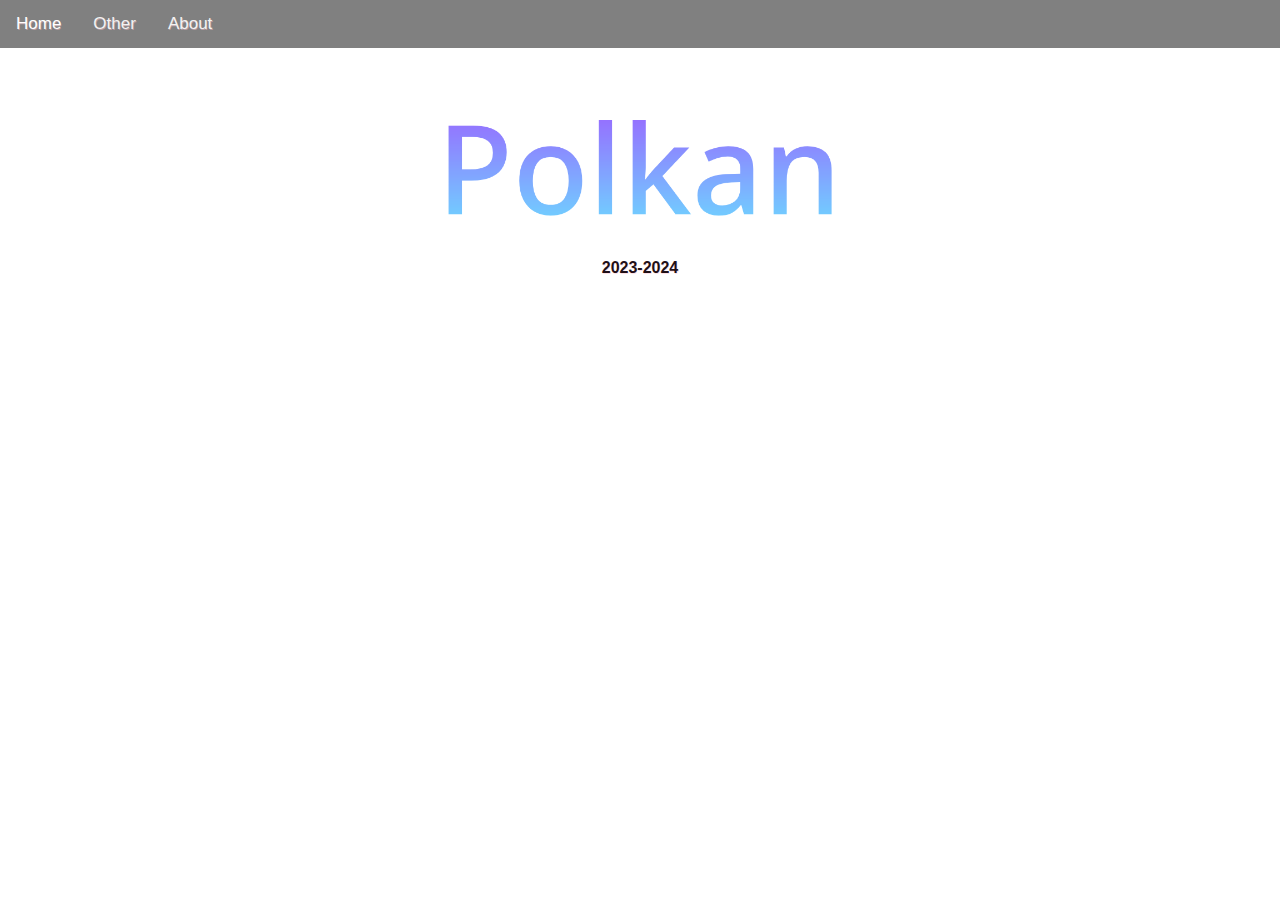
<file: index.html>
<!DOCTYPE html>
<html>
<head>
  <link href="asset/favicon.png" rel="icon">
<meta name="viewport" content="width=device-width, initial-scale=1">
<title>Polkan</title>
<link rel="stylesheet" href="style.css?v=1.1">
</head>
<body>

<div class="topnav">
  <a class="active" href="index.html">Home</a>
    <a href="other.html">Other</a>
  <a href="about.html">About</a>
</div>
<br><br><br><br>
 <img src="asset/polkan.png" alt="Polkan" width="30%"> 


  
 
  




   <br><br>
  <h4>2023-2024</h4>
  
</body>
</html>
</file>
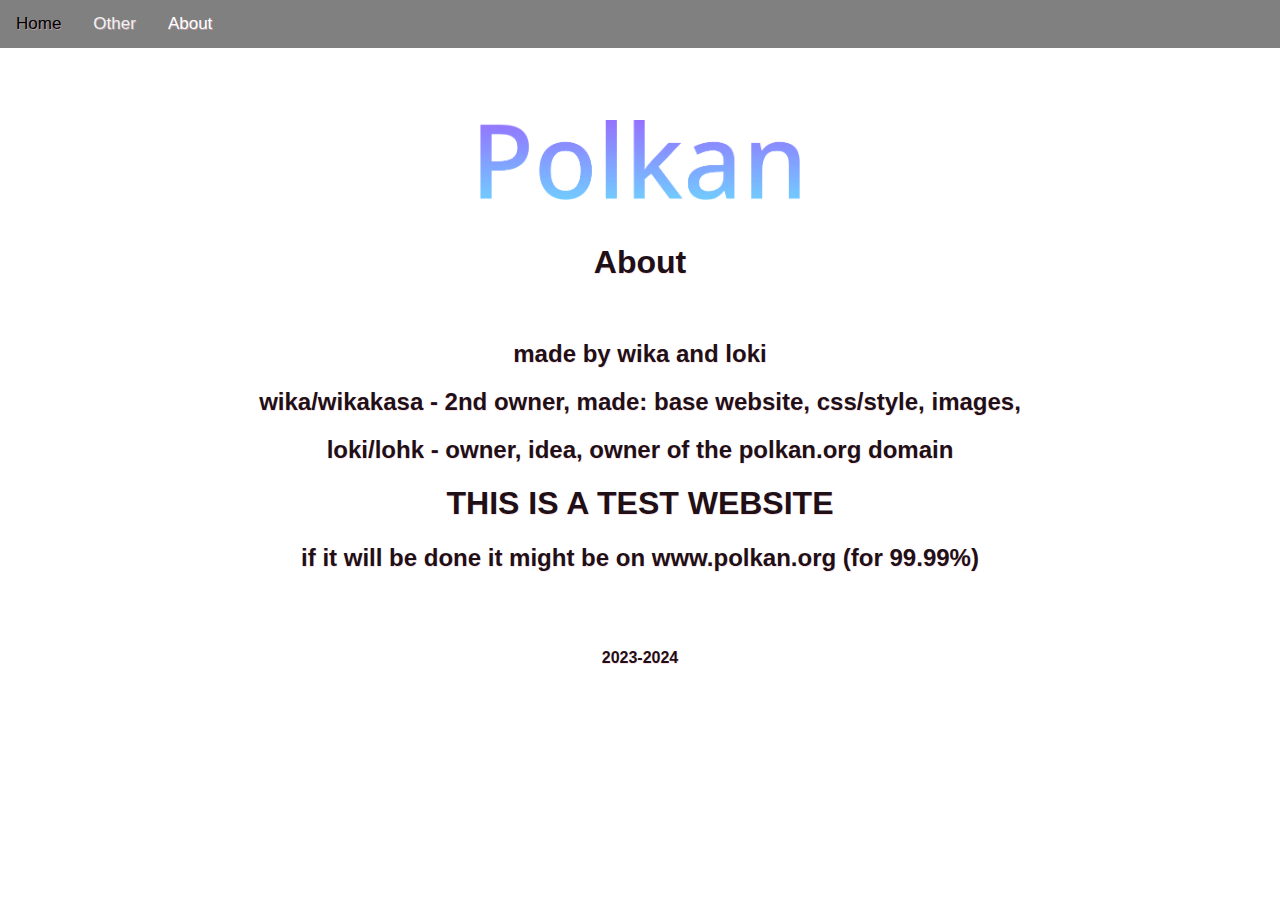
<file: about.html>
<!DOCTYPE html>
<html>
<head>
  <link href="asset/favicon.png" rel="icon">
<meta name="viewport" content="width=device-width, initial-scale=1">
<title>Polkan</title>
<link rel="stylesheet" href="style.css?v=1.1">
</head>
<body>

<div class="topnav">
  <a href="index.html">Home</a>
   <a href="other.html">Other</a>
  <a class="active" href="about.html">About</a>
</div>
<br><br><br><br>
 <img src="asset/polkan.png" alt="Polkan" width="25%"> 

<br><br>
  
<h1>About</h1><br>

<h2>made by wika and loki</h2>
  <h2>wika/wikakasa - 2nd owner, made: base website, css/style, images,</h2>
<h2>loki/lohk - owner, idea, owner of the polkan.org domain</h2>

  <h1>THIS IS A TEST WEBSITE</h1>
  <h2>if it will be done it might be on www.polkan.org (for 99.99%)</h2>
  


   <br><br>
  <h4>2023-2024</h4>
  
</body>
</html>
</file>
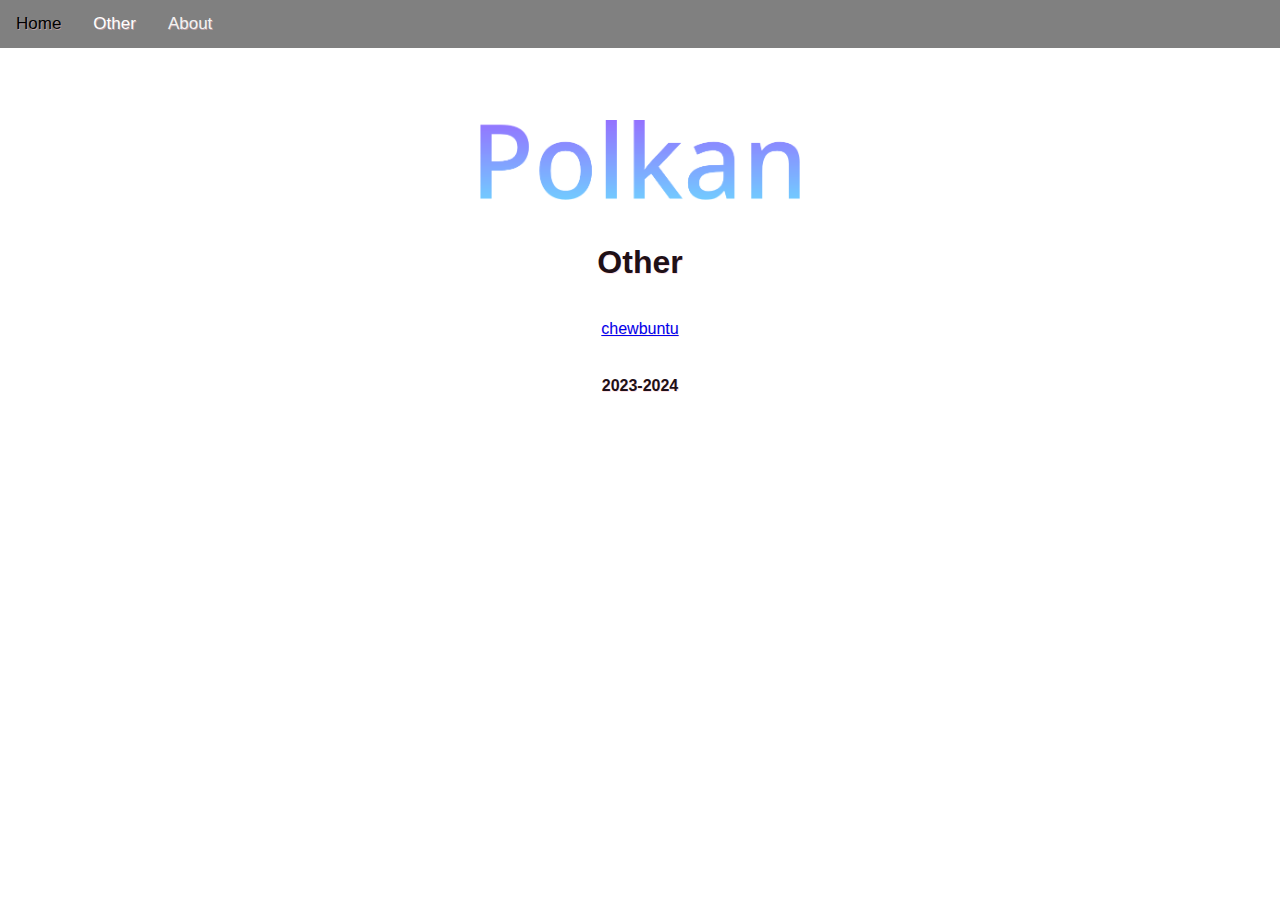
<file: other.html>
<!DOCTYPE html>
<html>
<head>
  <link href="asset/favicon.png" rel="icon">
<meta name="viewport" content="width=device-width, initial-scale=1">
<title>Polkan</title>
<link rel="stylesheet" href="style.css?v=1.1">
</head>
<body>

<div class="topnav">
  <a href="index.html">Home</a>
   <a class="active" href="other.html">Other</a>
  <a href="about.html">About</a>
</div>
<br><br><br><br>
 <img src="asset/polkan.png" alt="Polkan" width="25%"> 

<br><br>
  
<h1>Other</h1><br>

    <a href="://wika.polkan.org/chewbuntu">chewbuntu</a>




   <br><br>
  <h4>2023-2024</h4>
  
</body>
</html>
</file>
<file: style.css>
body {
  margin: 0;
  font-family: Arial, Helvetica, sans-serif;
}

.topnav {
  overflow: hidden;
  background-color: gray;
  background-image: url('http://uno-net.us.to/asset/shine3.png');
}

.topnav a {
  float: left;
  color: #f2f2f2;
  text-align: center;
  padding: 14px 16px;
  text-decoration: none;
  font-size: 17px;
}

.topnav a:hover {
  background-image: url('http://uno-net.us.to/asset/shine-purple2-short.png');
  color: black;
}

.topnav a.active {
 background-image: url('http://uno-net.us.to/asset/shine-purple-short.png');
  color: white;
}














 /* Container holding the image and the text */
.container {
  position: relative;
  text-align: center;
  color: black;
}

/* Bottom left text */
.bottom-left {
  position: absolute;
  bottom: 8px;
  left: 16px;
}

/* Top left text */
.top-left {
  position: absolute;
  top: 8px;
  left: 16px;
}

/* Top right text */
.top-right {
  position: absolute;
  top: 8px;
  right: 16px;
}

/* Bottom right text */
.bottom-right {
  position: absolute;
  bottom: 8px;
  right: 16px;
}

/* Centered text */
.centered {
  position: absolute;
  top: 50%;
  left: 50%;
  transform: translate(-50%, -50%);
} 

body {
    text-align: center;
    color: #1f1017;
    text-shadow: 0.5pt 0.5pt #fbbfcb77;
  background-image: url("https://cdn.glitch.global/be99f798-dffd-4332-91b6-185f5e91c3cc/bg.png?v=1702977383308");
  font-family: -apple-system, BlinkMacSystemFont, "Segoe UI", Roboto, Oxygen,
    Ubuntu, Cantarell, "Open Sans", "Helvetica Neue", sans-serif;
}
a {
  color: ;
}
code {
  color: #FFFF00;
}
.gcse-search {
  font-family: -apple-system, BlinkMacSystemFont, "Segoe UI", Roboto, Oxygen,
    Ubuntu, Cantarell, "Open Sans", "Helvetica Neue", sans-serif;
}
section {
  border: black 5px solid;
  display: block;
}
section h1 {
  border: black 5px solid;
}
hr {

}


body {
  background-image: url('https://cdn.glitch.global/be99f798-dffd-4332-91b6-185f5e91c3cc/bg.png?v=1702977383308');
}





/* Three image containers (use 25% for four, and 50% for two, etc) */
.column {
  float: left;
  width: 48%;
  padding: 5px;
}

/* Clear floats after image containers */
.row::after {
  content: "";
  clear: both;
  display: table;
}
</file>
